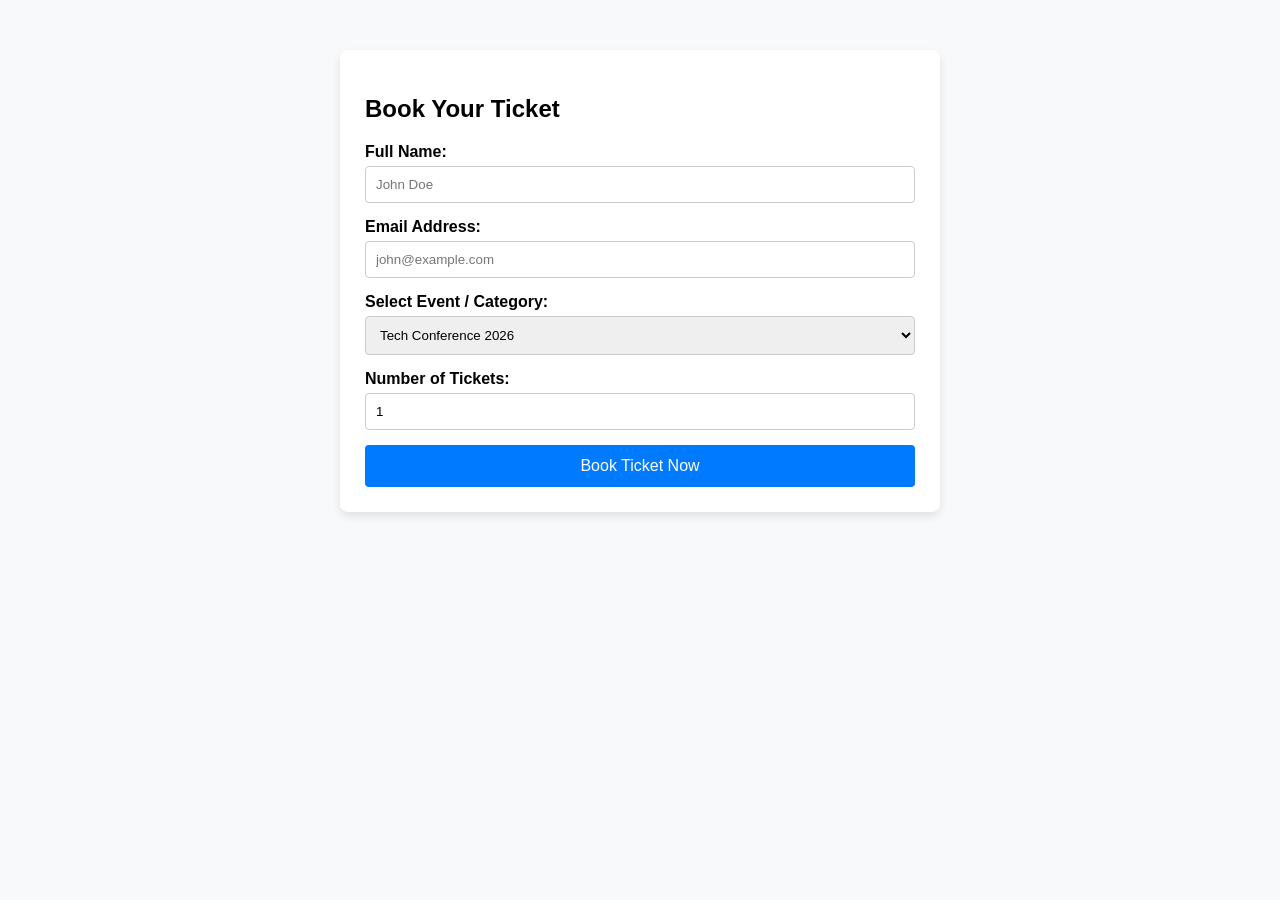
<file: booking.html>
<!DOCTYPE html>
<html lang="en">
<head>
  <meta charset="UTF-8">
  <title>Ticket Booking Form</title>
  <style>
    body { font-family: Arial, sans-serif; max-width: 600px; margin: 30px auto; padding: 20px; background-color: #f8f9fa; }
    .card { background: white; padding: 25px; border-radius: 8px; box-shadow: 0 4px 10px rgba(0,0,0,0.1); }
    .form-group { margin-bottom: 15px; }
    label { display: block; margin-bottom: 5px; font-weight: bold; }
    input, select { width: 100%; padding: 10px; box-sizing: border-box; border: 1px solid #ccc; border-radius: 4px; }
    button { background-color: #007bff; color: white; padding: 12px 20px; border: none; border-radius: 4px; cursor: pointer; font-size: 16px; width: 100%; }
    button:hover { background-color: #0056b3; }
    
    /* Ticket Styles */
    #ticketPage { display: none; }
    .ticket {
      border: 2px dashed #007bff;
      background: #f0f7ff;
      padding: 20px;
      border-radius: 10px;
      margin-top: 15px;
      position: relative;
    }
    .ticket-header { border-bottom: 2px solid #007bff; padding-bottom: 10px; margin-bottom: 15px; text-align: center; }
    .ticket-header h2 { margin: 0; color: #007bff; }
    .ticket-body p { margin: 8px 0; font-size: 15px; }
    .ticket-id { font-family: monospace; font-size: 14px; background: #e0eeff; padding: 3px 6px; border-radius: 4px; }
    .action-btns { margin-top: 20px; display: flex; gap: 10px; }
    .btn-secondary { background-color: #6c757d; }
    .btn-secondary:hover { background-color: #5a6268; }

    /* Print styles */
    @media print {
      body { background: white; margin: 0; }
      .no-print { display: none !important; }
      #ticketPage { display: block !important; }
      .ticket { border: 2px solid #000; }
    }
  </style>
</head>
<body>

  <!-- Booking Form Screen -->
  <div id="formPage" class="card">
    <h2>Book Your Ticket</h2>
    <form id="bookingForm">
      <div class="form-group">
        <label for="name">Full Name:</label>
        <input type="text" id="name" required placeholder="John Doe">
      </div>

      <div class="form-group">
        <label for="email">Email Address:</label>
        <input type="email" id="email" required placeholder="john@example.com">
      </div>

      <div class="form-group">
        <label for="event">Select Event / Category:</label>
        <select id="event" required>
          <option value="Tech Conference 2026">Tech Conference 2026</option>
          <option value="Music Concert - VIP Pass">Music Concert - VIP Pass</option>
          <option value="Design Workshop">Design Workshop</option>
        </select>
      </div>

      <div class="form-group">
        <label for="ticketsCount">Number of Tickets:</label>
        <input type="number" id="ticketsCount" min="1" max="10" value="1" required>
      </div>

      <button type="submit">Book Ticket Now</button>
    </form>
  </div>

  <!-- Generated Ticket Screen -->
  <div id="ticketPage" class="card">
    <div class="ticket">
      <div class="ticket-header">
        <h2>🎟️ TICKET CONFIRMED</h2>
        <p style="margin: 5px 0 0 0; color: #555;">Present this pass at entry</p>
      </div>
      <div class="ticket-body">
        <p><strong>Ticket ID:</strong> <span id="ticketId" class="ticket-id"></span></p>
        <p><strong>Passenger / Guest:</strong> <span id="ticketName"></span></p>
        <p><strong>Email:</strong> <span id="ticketEmail"></span></p>
        <p><strong>Event:</strong> <span id="ticketEvent"></span></p>
        <p><strong>Quantity:</strong> <span id="ticketQty"></span> ticket(s)</p>
        <p><strong>Booking Date:</strong> <span id="ticketDate"></span></p>
      </div>
    </div>

    <div class="action-btns no-print">
      <button onclick="window.print()">Print Ticket</button>
      <button class="btn-secondary" onclick="resetForm()">Book Another Ticket</button>
    </div>
  </div>

  <script>
    const bookingForm = document.getElementById('bookingForm');
    const formPage = document.getElementById('formPage');
    const ticketPage = document.getElementById('ticketPage');

    bookingForm.addEventListener('submit', function(e) {
      e.preventDefault();

      // Gather input data
      const name = document.getElementById('name').value;
      const email = document.getElementById('email').value;
      const eventName = document.getElementById('event').value;
      const qty = document.getElementById('ticketsCount').value;
      
      // Generate metadata
      const ticketID = 'TCK-' + Math.floor(100000 + Math.random() * 900000);
      const bookingDate = new Date().toLocaleString();

      const bookingRecord = {
        id: ticketID,
        name: name,
        email: email,
        event: eventName,
        quantity: qty,
        date: bookingDate
      };

      // Save to localStorage
      const existingBookings = JSON.parse(localStorage.getItem('ticketBookings')) || [];
      existingBookings.push(bookingRecord);
      localStorage.setItem('ticketBookings', JSON.stringify(existingBookings));

      // Populate Ticket View
      document.getElementById('ticketId').textContent = bookingRecord.id;
      document.getElementById('ticketName').textContent = bookingRecord.name;
      document.getElementById('ticketEmail').textContent = bookingRecord.email;
      document.getElementById('ticketEvent').textContent = bookingRecord.event;
      document.getElementById('ticketQty').textContent = bookingRecord.quantity;
      document.getElementById('ticketDate').textContent = bookingRecord.date;

      // Switch Screens
      formPage.style.display = 'none';
      ticketPage.style.display = 'block';
    });

    function resetForm() {
      bookingForm.reset();
      ticketPage.style.display = 'none';
      formPage.style.display = 'block';
    }
   window.addEventListener('DOMContentLoaded', () => {
    // 1. Grab parameters from the current URL
    const urlParams = new URLSearchParams(window.location.search);
    const selectedEvent = urlParams.get('event');

    // 2. If an event parameter exists in the URL
    if (selectedEvent) {
      const selectDropdown = document.getElementById('event');

      if (selectDropdown) {
        // Check if the movie already exists in the dropdown list
        let optionExists = Array.from(selectDropdown.options).some(
          opt => opt.value.toLowerCase() === selectedEvent.toLowerCase()
        );

        // If it doesn't exist, dynamically add it on the fly!
        if (!optionExists) {
          const newOption = new Option(selectedEvent, selectedEvent);
          selectDropdown.add(newOption);
        }

        // Set the dropdown value to match the clicked movie
        selectDropdown.value = selectedEvent;
      }
    }
  });
  </script>

</body>
</html>
</file>
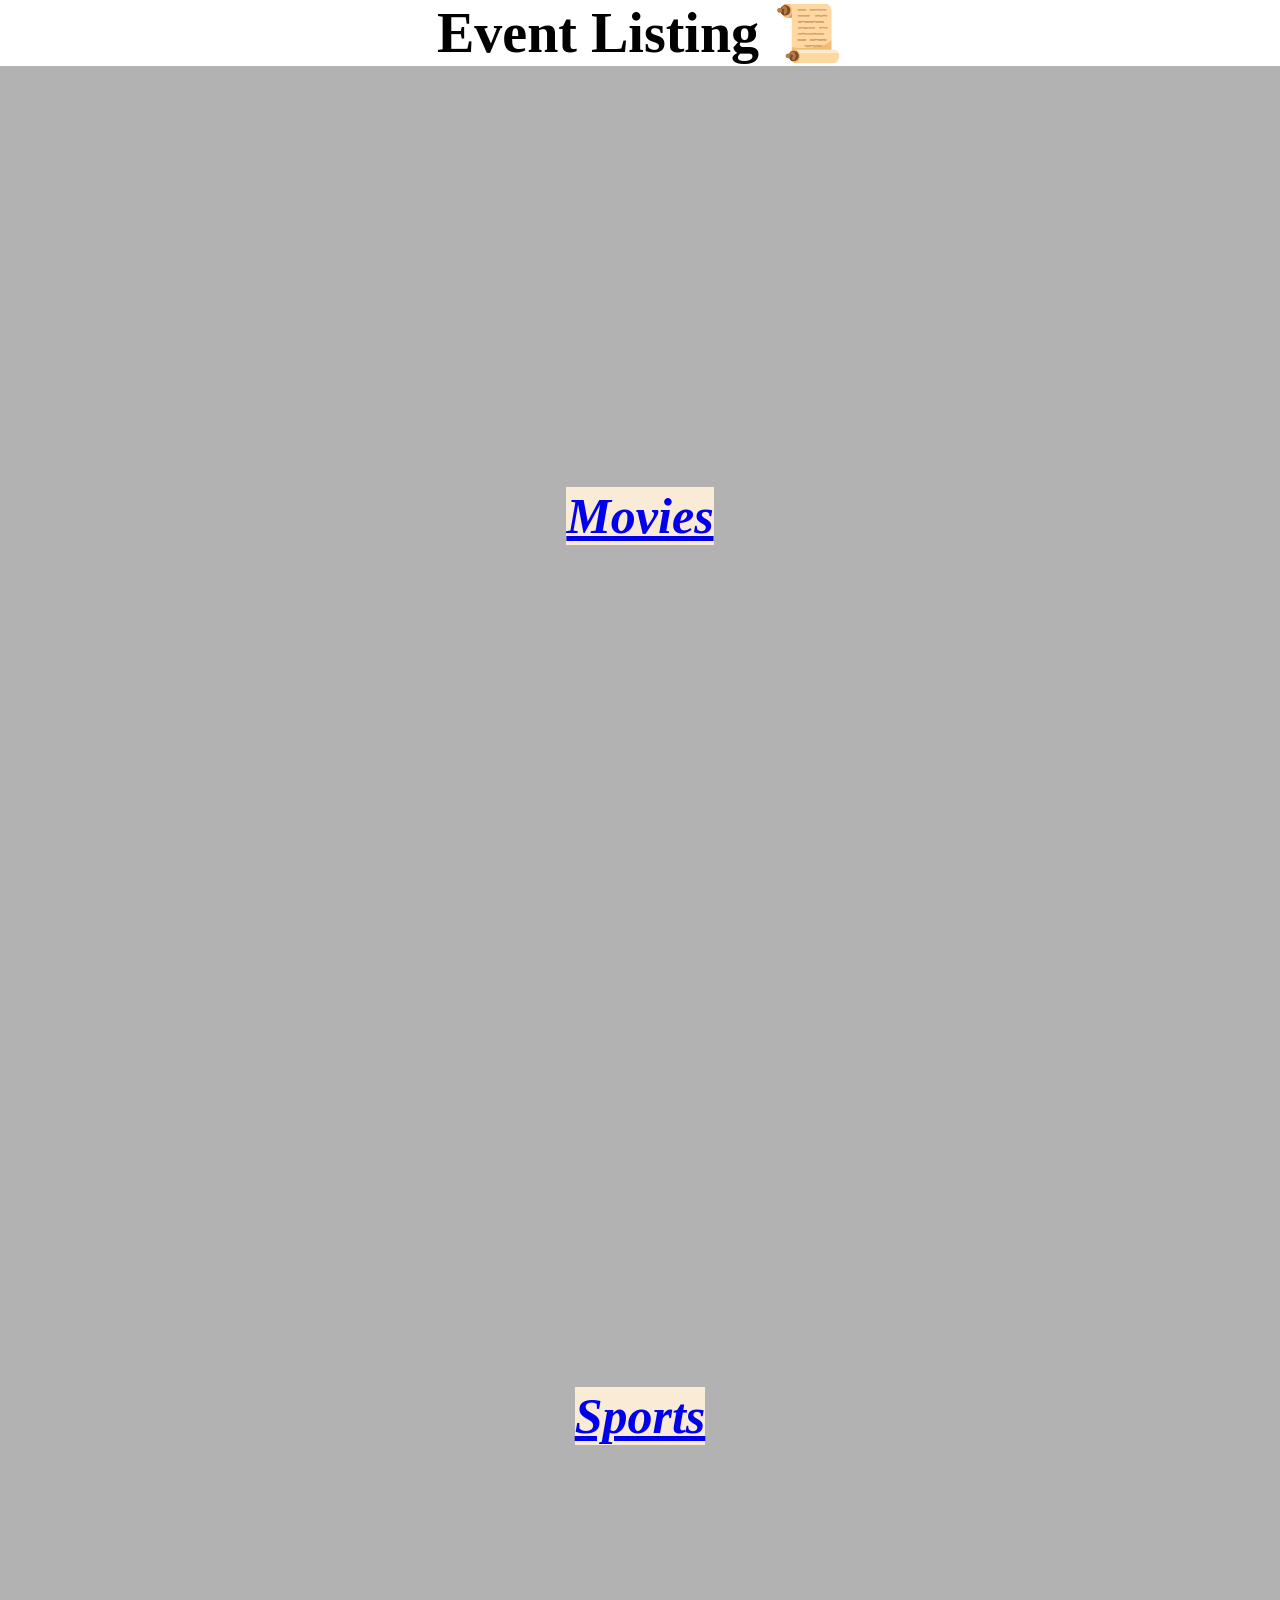
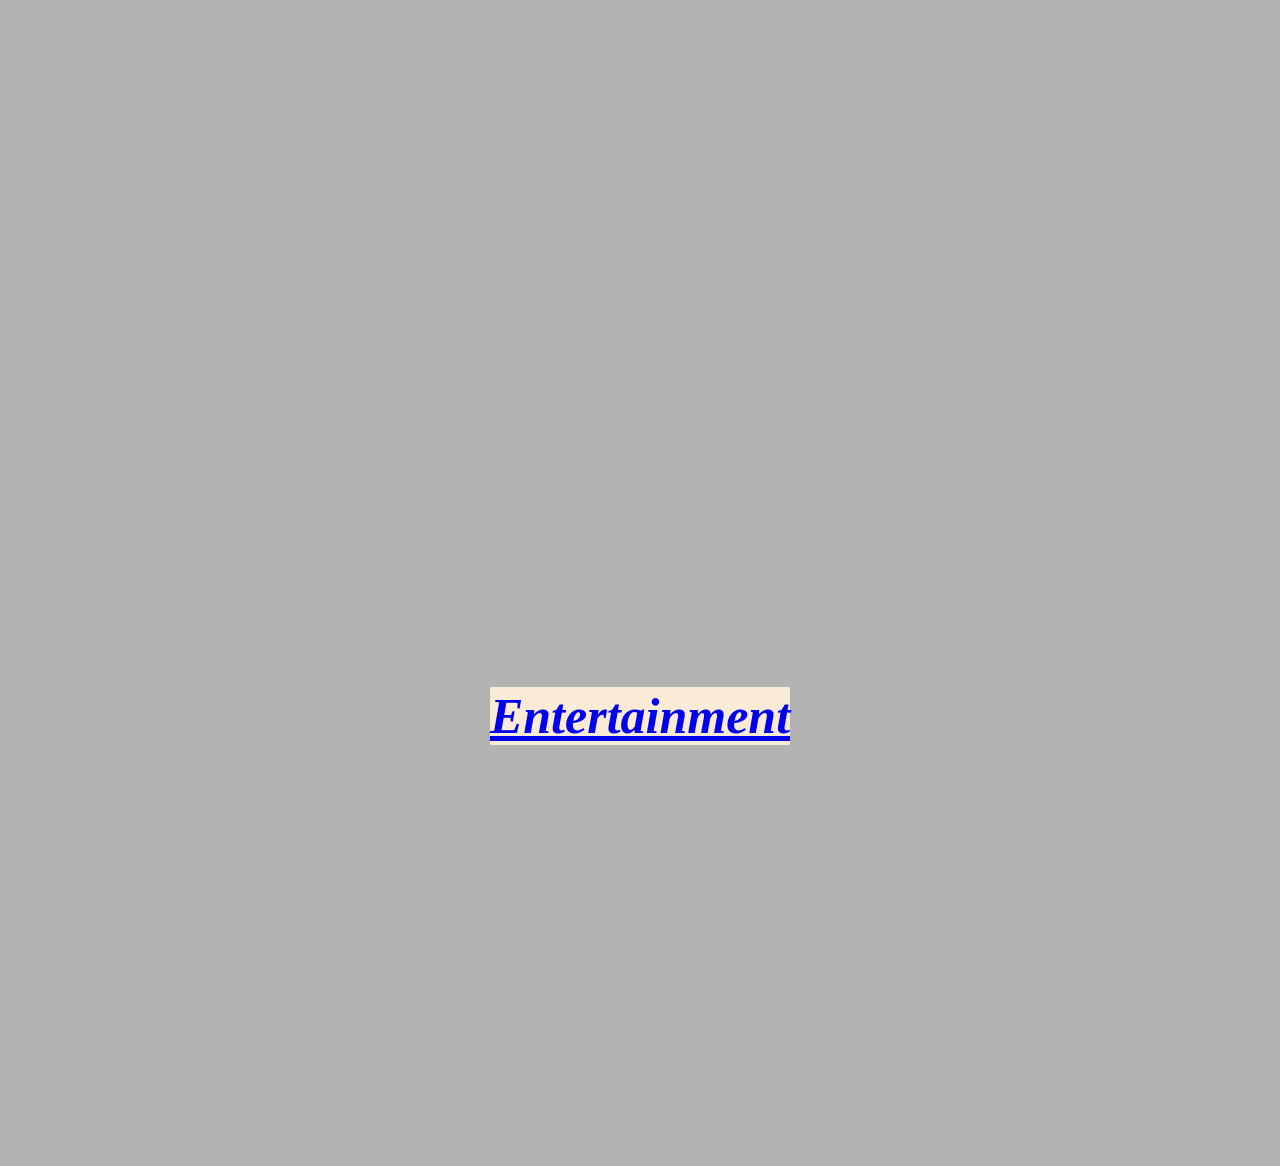
<file: event.html>
<!DOCTYPE html>
<html>
    <head>
        
        <title>Events</title>
        <style>
        *{
            margin: 0;
            padding: 0;
            box-sizing: border-box;
            font-family: 'jost';
        }
        h1{
            font-size: 56px;
            text-align: center;
        }
        section{
            width: 100%;
            height: 100vh;
            background-image: linear-gradient(
                rgba(0,0,0,0.3),
                rgba(0,0,0,0.3)
            ),
            url("https://cdn.vectorstock.com/i/500p/73/18/smiley-emoticon-like-film-director-vector-21917318.jpg");
            background-repeat: no-repeat;
            background-size: 100% auto;
            display: grid;
            place-items: center;
            text-align: center;
        }
        .section-2{
            width: 100%;
            height: 100vh;
            background-image: linear-gradient(
                rgba(0,0,0,0.3),
                rgba(0,0,0,0.3)
            ),
            url("https://wallpapers.com/images/hd/best-sports-9mo6eiyv8hxj5jln.jpg");
            background-repeat: no-repeat;
            background-size: 100% auto;
            display: grid;
            place-items: center;
            text-align: center;
        }
        .section-3{
            width: 100%;
            height: 100vh;
            background-image: linear-gradient(
                rgba(0,0,0,0.3),
                rgba(0,0,0,0.3)
            ),
            url("https://vitrina.ai/wp-content/uploads/2025/10/Global-Entertainment.png");
            background-repeat: no-repeat;
            background-size: 100% auto;
            display: grid;
            place-items: center;
            text-align: center;
        }
        h5{
            background-color:antiquewhite;
            text-align: center;
            text-decoration: none;
            font-size: 50px;
            font-style:italic;
            color: cadetblue;
        }

        </style>
    </head>
    <body>
        <h1>Event Listing 📜</h1>
        <section class="section">
            <h5> <a href="movie.html" target="_blank">Movies</a></h5>
        </section>
        <section class="section-2">
            <h5><a href="sports.html" target="_blank">Sports</a></h5>
        </section>
        <section class="section-3">
             <h5><a href="entertainment.html" target="_blank">Entertainment</a></h5>
        </section>
    </body>
</html>
</file>
